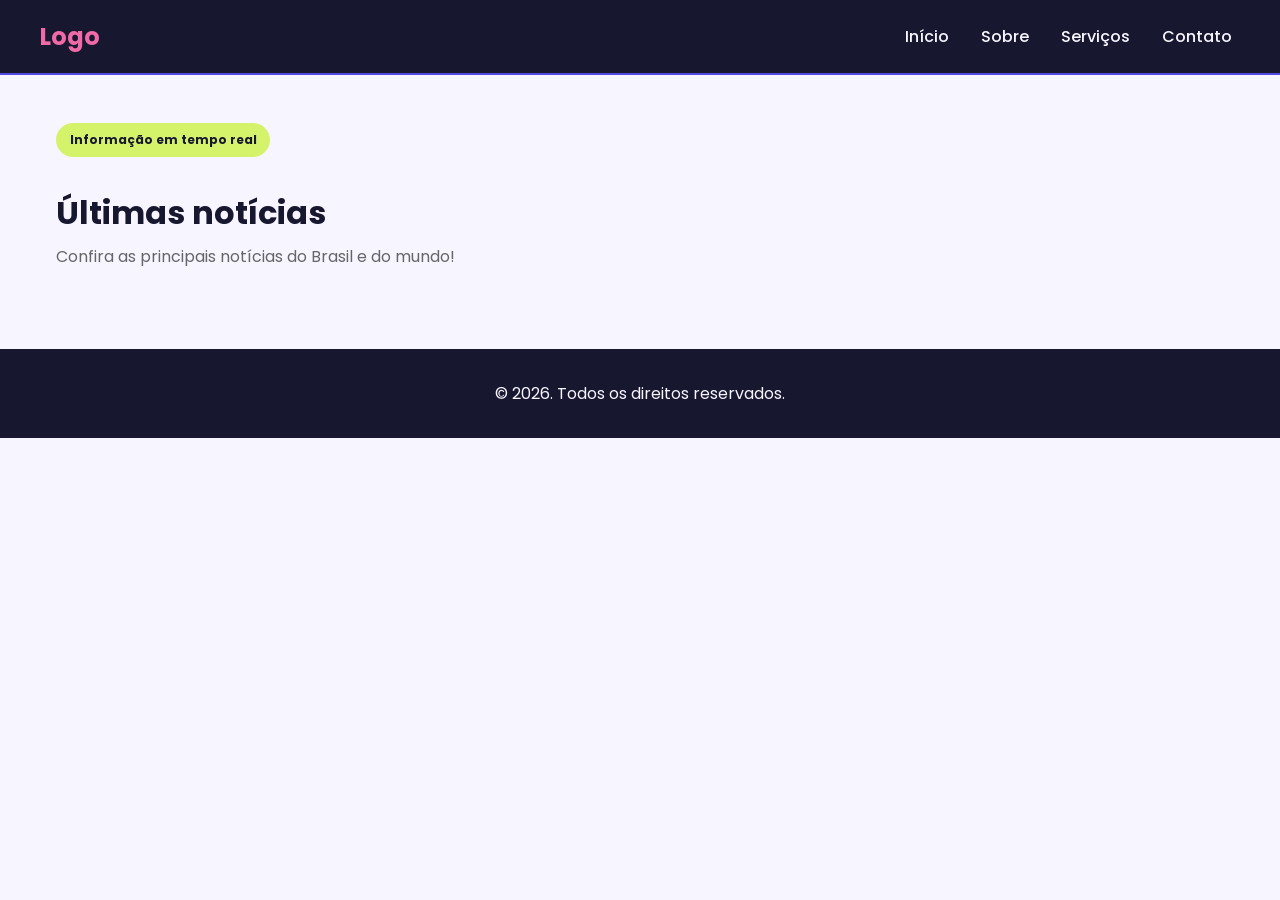
<file: index.html>
<!doctype html>
<html lang="pt-br">
  <head>
    <meta charset="UTF-8" />
    <meta name="viewport" content="width=device-width, initial-scale=1.0" />
    <title>Explorando o DOM</title>

    <link rel="preconnect" href="https://fonts.googleapis.com" />
    <link rel="preconnect" href="https://fonts.gstatic.com" crossorigin />
    <link
      href="https://fonts.googleapis.com/css2?family=Abril+Fatface&family=Inter:ital,opsz,wght@0,14..32,100..900;1,14..32,100..900&family=JetBrains+Mono:ital,wght@0,100..800;1,100..800&family=Libre+Barcode+39&family=Nunito:wght@200..1000&family=Poppins:ital,wght@0,100;0,200;0,300;0,400;0,500;0,600;0,700;0,800;0,900;1,100;1,200;1,300;1,400;1,500;1,600;1,700;1,800;1,900&display=swap"
      rel="stylesheet"
    />

    <link rel="stylesheet" href="style.css" />
  </head>

  <body>
    <header class="header">
      <nav class="navbar">
        <a href="#" class="logo"> Logo </a>

        <button
          type="button"
          id="menu-toggle"
          aria-label="Abrir menu"
          aria-expanded="false"
          aria-controls="menu"
        >
          <svg
            width="48"
            height="48"
            viewbox="0 0 24 24"
            fill="none"
            xmlns="http://www.w3.org/2000/svg"
          >
            <path
              fill-rule="evenodd"
              clip-rule="evenodd"
              d="M21 5.5H3V7h18V5.5Zm0 5.75H3v1.5h18v-1.5ZM3 17h18v1.5H3V17Z"
              fill="currentColor"
            />
          </svg>
        </button>

        <ul id="menu" class="menu">
          <li><a href="index.html"> Início </a></li>
          <li><a href="pages/sobre.html"> Sobre </a></li>
          <li><a href="#servicos"> Serviços </a></li>
          <li><a href="#contato"> Contato </a></li>
        </ul>
      </nav>
    </header>

    <main id="conteudo-principal">
      <section class="noticias" aria-labelledby="titulo-noticias">
        <header class="noticias-header">
          <span class="noticias-tag"> Informação em tempo real </span>
        <h1 id="titulo-principal"> Últimas notícias </h1>
        <p> Confira as principais notícias do Brasil e do mundo! </p>
        </header>
        
        <ul id="lista-noticias" class="lista-noticias" aria-label="Lista de noticias"> </ul>
        
      </section>
    </main>

    <footer>
        <p> &copy; <span id="ano-atual"></span>.
        Todos os direitos reservados. </p>
    </footer>

    <!-- modal -->
    <dialog id="modal-inscricao" class="modal">
        <button type="button" class="modal-fechar" aria-label="Fechar modal" id="modal-fechar"> <svg width="24" height="24" fill="none" xmlns="http://www.w3.org/2000/svg" aria-hidden="true"><path d="m20.28 4.78-1.06-1.06L12 10.94 4.78 3.72 3.72 4.78 10.94 12l-7.22 7.22 1.06 1.06L12 13.06l7.22 7.22 1.06-1.06L13.06 12l7.22-7.22Z" fill="currentColor"/></svg> </button>

        <div class="modal-conteudo">
            <span class="modal-tag"> NEWSLETTER </span>

            <h2> Fique por dentro! </h2>
            <p> Inscreva-se para receber novidades, conteúdos e dicas diretamente no seu email. </p>
            
            <form id="form-inscricao" class="form-inscricao">
                <div>
                <label for="nome"> Seu nome </label>
                <input type="text" id="nome" name="nome" placeholder="Ex: Ana" required>
                </div>
                <div>

                <label for="email"> Seu email </label>
                <input type="email" id="email" name="email" placeholder="Ex: email@email.com" required>
                </div>
                <div>
                
                <button type="submit" class="modal-submit"> Quero me inscrever </button>
                
            </form>

            <span class="modal-rodape"> Sem spam. Cancele quando quiser! </span>
        </div>
    </dialog>

    <script src="js/menu-hamburguer.js"></script>
    <script src="js/modal.js"></script>
    <script src="js/noticias.js"></script>
    <script src="js/date-footer.js"></script>
  </body>
</html>
</file>
<file: style.css>
:root {
  --font-family: "Poppins", sans-serif;

  --color-dark: #17172f;
  --color-blue: #5148e5;
  --color-pink: #f06aa8;
  --color-line: #d4f36a;
  --color-creme: #f7f5ff;
}

* {
  margin: 0;
  padding: 0;
  box-sizing: border-box;
  list-style: none;
  text-decoration: none;
}

body {
  font-family: var(--font-family);
  background-color: var(--color-creme);
}

.header {
  width: 100%;
  background-color: var(--color-dark);
  padding: 1rem 0.5rem;
  border-bottom: 0.125rem solid var(--color-blue);
  position: sticky;
  top: 0;
}

nav {
  max-width: 75rem;
  margin: 0 auto;
  display: flex;
  align-items: center;
  justify-content: space-between;
  position: relative;
}

.logo {
  font-size: 1.5rem;
  font-weight: 700;
  color: var(--color-pink);
}

nav button {
  display: flex;
  align-items: center;
  justify-content: center;

  background-color: transparent;
  border: none;

  color: var(--color-pink);
  cursor: pointer;
}

.menu {
  display: flex;
  flex-direction: column;
  gap: 1rem;

  width: 100%;
  position: absolute;

  top: calc(100% + 1rem);
  padding: 1.5rem;

  background: var(--color-dark);

  opacity: 0;
  visibility: hidden;
  pointer-events: none;
  z-index: 100;

  transform: translateY(-0.75rem);
  transition: all 300ms ease-in;
}

.menu.ativo {
  opacity: 1;
  visibility: visible;
  pointer-events: auto;
  transform: translateY(0);
}

.menu a {
  display: block;
  color: var(--color-creme);
  font-weight: 500;
  padding: 0.5rem;
  border-radius: 1rem;
}

.menu a:hover {
  background-color: var(--color-pink);
}

/* noticias */
.noticias {
  max-width: 75rem;
  margin: auto;
  padding: 3rem 1rem;
}

.noticias-header {
  margin-bottom: 2rem;
}

.noticias-header h1 {
  margin: 1rem 0 0.5rem;
  color: var(--color-dark);
  font-size: 2rem;
}

.noticias-header p {
  color: #666;
  line-height: 1.5;
}

.lista-noticias {
  display: grid;
  grid-template-columns: repeat(auto-fit, minmax(18rem, 1fr));
  gap: 1rem;
}

.card-noticia {
  height: 100%;
  overflow: hidden;

  border-radius: 1rem;
  background-color: var(--color-dark);
  box-shadow: 0 0.5rem 1rem rgba(19, 35, 91, 0.321);

  display: flex;
  flex-direction: column;

  transition: all 300 ease-in;
}

.card-noticia img {
  width: 100%;
  height: 14rem;
  object-fit: cover;
}

.card-noticia div {
  display: flex;
  flex-direction: column;
  padding: 1.25rem;
  flex: 1;
}

.card-fonte {
  color: var(--color-line);
  font-size: 0.75rem;
  font-weight: 700;
  margin-bottom: 0.75rem;
}

.card-noticia h2 {
  color: var(--color-creme);
  margin-bottom: 0.75rem;
  font-size: 1.125rem;
  line-height: 1.5;
}

.card-noticia p {
  color: #c2c0c4;
  font-size: 1rem;
  line-height: 1.5;
}

.card-data {
  font-size: 0.75rem;
  color: #9997b0;
  padding-top: 1rem;
  margin-top: auto;
}

.card-noticia a {
  display: inline-block;
  background-color: var(--color-blue);
  color: var(--color-creme);
  text-align: center;
  margin-top: 1rem;
  padding: 0.75rem;
  border-radius: 0.75rem;
  font-weight: 600;
  transition: all 300ms ease-in;
}

.card-noticia a:hover {
  background-color: var(--color-pink);
  color: var(--color-dark);
}

.card-noticia a:focus-visible {
  outline: 0.125rem solid var(--color-pink);
  outline-offset: 0.25rem;
}

/* footer */
footer {
  background-color: var(--color-dark);
  color: var(--color-creme);
  padding: 2rem 1rem;
  text-align: center;
}

/* modal */
.modal {
  width: min(98%, 28rem);
  margin: auto;

  border: 0;
  border-radius: 1.5rem;

  background-color: var(--color-dark);
  color: var(--color-creme);

  overflow: hidden;

  box-shadow: 0 1.5rem 5rem rgba(0, 0, 0, 0.35);
}

.modal::backdrop {
  background-color: rgba(0, 0, 0, 0.8);
  backdrop-filter: blur(0.75rem);
}

.modal[open] {
  animation: modal-aberto 300ms ease-in forwards;
}

.modal-fechar {
  position: absolute;
  top: 0.75rem;
  right: 0.75rem;

  width: 2.5rem;
  height: 2.5rem;

  display: flex;
  align-items: center;
  justify-content: center;

  border: none;
  border-radius: 50%;

  cursor: pointer;

  color: var(--color-creme);
  background-color: transparent;
}

.modal-fechar:hover {
  background-color: var(--color-pink);
  color: var(--color-dark);
}

.modal-conteudo {
  padding: 2rem;
}

.modal-tag,
.noticias-tag {
  display: inline-block;

  padding: 0.5rem 0.85rem;
  margin-bottom: 1rem;

  background-color: var(--color-line);
  color: var(--color-dark);
  border-radius: 2rem;
  font-size: 0.75rem;
  font-weight: 700;
}

.modal h2 {
  font-size: 1.75rem;
  margin-bottom: 0.75rem;
  color: var(--color-pink);
}

.modal p {
  margin-bottom: 1.5rem;
  font-size: 0.875rem;
  opacity: 0.85;
}

.form-inscricao {
  display: flex;
  flex-direction: column;
  gap: 1rem;
}

.form-inscricao div {
  display: flex;
  flex-direction: column;
  gap: 0.5rem;
}

.form-inscricao label {
  font-size: 0.85rem;
  font-weight: 500;
}

.form-inscricao input {
  padding: 1rem;
  border: 0.125rem solid transparent;
  border-radius: 1rem;

  background-color: var(--color-creme);
  color: var(--color-dark);

  font: inherit;
}

.form-inscricao input:focus {
  border-color: var(--color-pink);
}

.modal-submit {
  padding: 1rem;
  border-radius: 1rem;

  border: none;
  cursor: pointer;

  background-color: var(--color-blue);
  color: var(--color-creme);
  font-size: 1rem;
  font: inherit;
  font-weight: 600;

  transition: all 300ms ease-in;
}

.modal-submit:hover {
  background-color: var(--color-pink);
  color: var(--color-dark);
}

.modal-rodape {
  display: block;
  margin-top: 1.25rem;
  text-align: center;
  font-size: 0.75rem;
  opacity: 0.65;
}

@keyframes modal-aberto {
  from {
    opacity: 0;
    transform: translateY(2rem) scale(0.95);
  }

  to {
    opacity: 1;
    transform: translateY(0) scale(1);
  }
}

/* responsividade */
@media screen and (min-width: 48rem) {
  .menu {
    position: static;
    opacity: 1;
    visibility: visible;
    padding: 0;
    pointer-events: auto;
    transform: none;
    flex-direction: row;
    width: auto;
  }

  nav button {
    display: none;
  }
}
</file>
